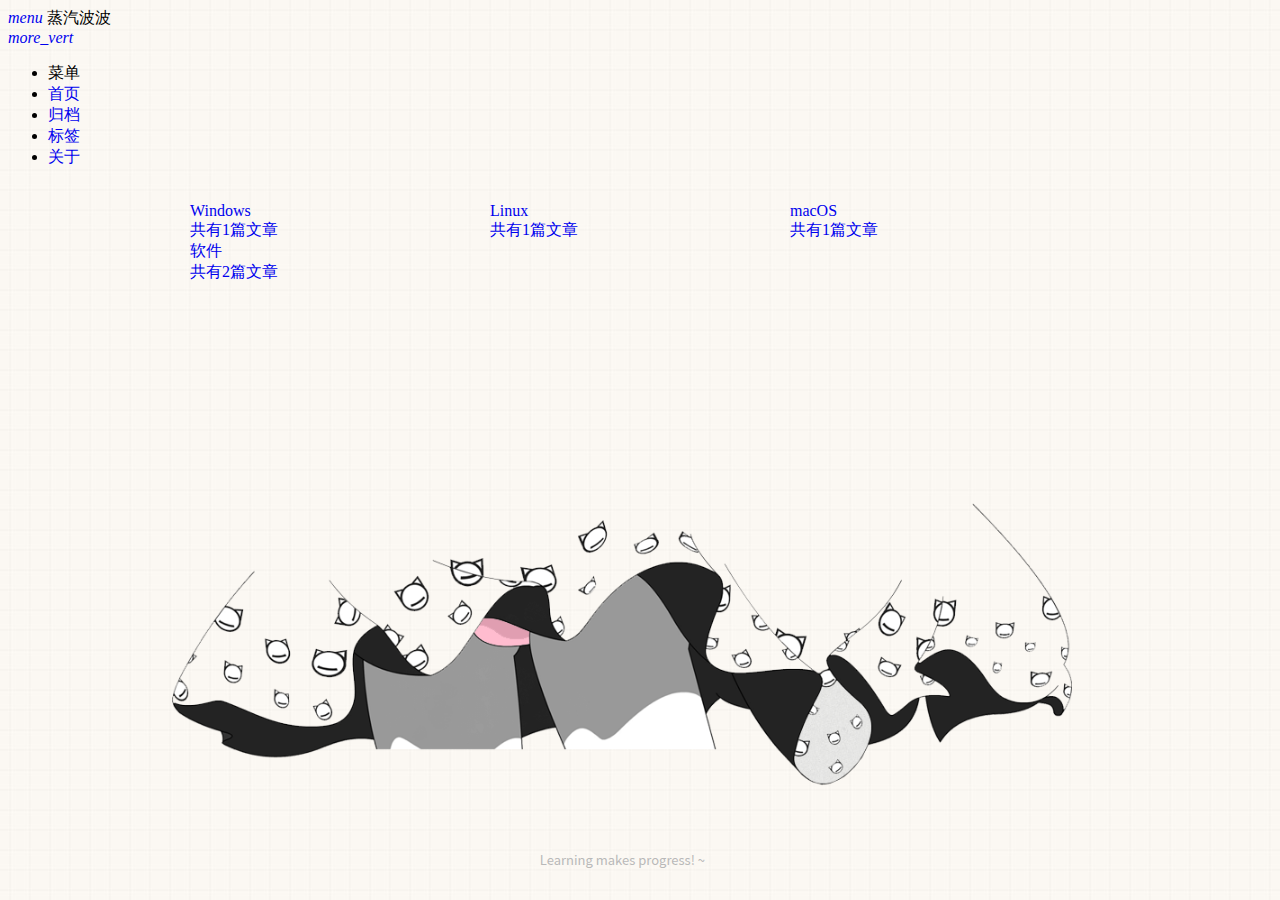
<file: tags/index.html>
<!DOCTYPE html>
<html lang="en">
<head>
    <meta charset="UTF-8">
    <title>蒸汽波波</title>
    <meta name="viewport" content="width=device-width, initial-scale=1.0,maximum-scale=1.0, user-scalable=no"/>
    <meta http-equiv="X-UA-Compatible" content="IE=edge,chrome=1"/>
    <meta name="renderer" content="webkit">
    <meta http-equiv="Cache-Control" content="no-siteapp"/>
    <link rel="stylesheet" href="/styles/main.css">
    <link rel="stylesheet" href="//cdnjs.loli.net/ajax/libs/mdui/0.4.3/css/mdui.min.css">
    <link rel="stylesheet" href="/media/css/tags.css">
    <link rel="stylesheet" href="/media/live2d/css/live2d.css" />
    
</head>
<body class=" mdui-appbar-with-toolbar  mdui-theme-primary-pink mdui-theme-accent-pink">
        <header class="mdui-toolbar mdui-color-pink mdui-appbar-fixed mdui-appbar-scroll-toolbar-hide" style="z-index: 1000">
    <a href="javascript:;" mdui-drawer="{target: '#left-drawer',overlay:true}" class="mdui-btn mdui-btn-icon"><i class="mdui-icon material-icons">menu</i></a>
    <span class="mdui-typo-title">蒸汽波波</span>
    <div class="mdui-toolbar-spacer"></div>
<!--    <a href="javascript:history.go(0);" class="mdui-btn mdui-btn-icon"><i class="mdui-icon material-icons">search</i></a>-->
    <a href="javascript:;" class="mdui-btn mdui-btn-icon"><i class="mdui-icon material-icons">more_vert</i></a>
</header>

        <div class="mdui-drawer mdui-color-white mdui-drawer-full-height mdui-drawer-close" id="left-drawer">
    <ul class="mdui-list">
        <li class="mdui-subheader">菜单</li>
        
        <li class="mdui-list-item mdui-ripple">
            <a href="/" class="mdui-list-item-content">首页</a>
        </li>
        
        <li class="mdui-list-item mdui-ripple">
            <a href="/archives" class="mdui-list-item-content">归档</a>
        </li>
        
        <li class="mdui-list-item mdui-ripple">
            <a href="/tags" class="mdui-list-item-content">标签</a>
        </li>
        
        <li class="mdui-list-item mdui-ripple">
            <a href="/post/about" class="mdui-list-item-content">关于</a>
        </li>
        
    </ul>
</div>

        <br>
        <div class="mdui-container">
            <div class="mdui-row mdui-row-gapless">
                <div class="k-container">
                    <div class="mdui-row">
                        
                        <div class="mdui-col mdui-p-a-1">
                            <article class="archives-list mdui-shadow-15  mdui-hoverable mdui-color-white ">
                                <a href="https://blog.steam-boom.xyz/tag/Rr58wP2P5/">
                                    <div class="mdui-p-a-2">
                                        <div class="mdui-typo-headline mdui-text-truncate index-list-title mdui-m-b-3 mdui-text-color-theme">Windows</div>
                                        <div class="mdui-typo-title mdui-m-t-1 mdui-text-color-blue-grey-200">共有1篇文章</div>
                                    </div>
                                </a>
                            </article>
                        </div>
                        
                        <div class="mdui-col mdui-p-a-1">
                            <article class="archives-list mdui-shadow-15  mdui-hoverable mdui-color-white ">
                                <a href="https://blog.steam-boom.xyz/tag/vnkJJrv2G/">
                                    <div class="mdui-p-a-2">
                                        <div class="mdui-typo-headline mdui-text-truncate index-list-title mdui-m-b-3 mdui-text-color-theme">Linux</div>
                                        <div class="mdui-typo-title mdui-m-t-1 mdui-text-color-blue-grey-200">共有1篇文章</div>
                                    </div>
                                </a>
                            </article>
                        </div>
                        
                        <div class="mdui-col mdui-p-a-1">
                            <article class="archives-list mdui-shadow-15  mdui-hoverable mdui-color-white ">
                                <a href="https://blog.steam-boom.xyz/tag/ySdgl4Ib0/">
                                    <div class="mdui-p-a-2">
                                        <div class="mdui-typo-headline mdui-text-truncate index-list-title mdui-m-b-3 mdui-text-color-theme">macOS</div>
                                        <div class="mdui-typo-title mdui-m-t-1 mdui-text-color-blue-grey-200">共有1篇文章</div>
                                    </div>
                                </a>
                            </article>
                        </div>
                        
                        <div class="mdui-col mdui-p-a-1">
                            <article class="archives-list mdui-shadow-15  mdui-hoverable mdui-color-white ">
                                <a href="https://blog.steam-boom.xyz/tag/vKG1zKq2D/">
                                    <div class="mdui-p-a-2">
                                        <div class="mdui-typo-headline mdui-text-truncate index-list-title mdui-m-b-3 mdui-text-color-theme">软件</div>
                                        <div class="mdui-typo-title mdui-m-t-1 mdui-text-color-blue-grey-200">共有2篇文章</div>
                                    </div>
                                </a>
                            </article>
                        </div>
                        
                    </div>
                </div>
            </div>
        </div>
        <footer class="mdui-container footer ">
    <div class="head_card-offset"></div>
    <div class="mdui-row mdui-row-gapless">
        <div class="k-container">
            <img width="100%" src="/media/img/skirt.png">
        </div>
    </div>

    <div class="site-info">
        Learning makes progress! ~
    </div>
</footer>
<div id="landlord" style="left:5px;bottom:0px;">
    <div class="message" style="opacity:0"></div>
    <canvas id="live2d" width="500" height="560" class="live2d"></canvas>
    <div class="live_talk_input_body">
        <div class="live_talk_input_name_body">
            <input name="name" type="text" class="live_talk_name white_input" id="AIuserName" autocomplete="off" placeholder="你的名字" />
        </div>
        <div class="live_talk_input_text_body">
            <input name="talk" type="text" class="live_talk_talk white_input" id="AIuserText" autocomplete="off" placeholder="要和我聊什么呀？"/>
            <button type="button" class="live_talk_send_btn" id="talk_send">发送</button>
        </div>
    </div>
    <input name="live_talk" id="live_talk" value="1" type="hidden" />
    <div class="live_ico_box">
        <div class="live_ico_item type_info" id="showInfoBtn"></div>
        <div class="live_ico_item type_talk" id="showTalkBtn"></div>
        <div class="live_ico_item type_music" id="musicButton"></div>
        <div class="live_ico_item type_youdu" id="youduButton"></div>
        <div class="live_ico_item type_quit" id="hideButton"></div>
        <input name="live_statu_val" id="live_statu_val" value="0" type="hidden" />
        <audio src="" style="display:none;" id="live2d_bgm" data-bgm="0" preload="none"></audio>
        <input name="live2dBGM" value="https://blog-1251216006.cos.ap-chengdu.myqcloud.com/123/cty%E4%B8%B6max%2CNceS%2C%E6%9D%8E%E7%A5%A5%E6%99%96%20-%20Winter%20%E2%86%91cube%E2%86%93%28Original%20Mix%29.mp3" type="hidden">
        <input name="live2dBGM" value="https://blog-1251216006.cos.ap-chengdu.myqcloud.com/123/EBIMAYO%20-%20GOODTEK%20%28for%20CHUNITHM%29.mp3" type="hidden">
        <input id="duType" value="douqilai,l2d_caihong" type="hidden">
    </div>
</div>
<div id="open_live2d">召唤伊斯特瓦尔</div>
<script>
    var message_Path = '/media/live2d/';//资源目录，如果目录不对请更改
    var talkAPI = "";//如果有类似图灵机器人的聊天接口请填写接口路径
</script>
<!--<script src="/media/js/jquery-3.3.1.min.js"></script>-->
<script src="//apps.bdimg.com/libs/jquery/2.1.4/jquery.min.js"></script>
<script type="text/javascript" src="/media/live2d/js/live2d.js"></script>
<script type="text/javascript" src="/media/live2d/js/message.js"></script>

</body>
<script src="//cdnjs.loli.net/ajax/libs/mdui/0.4.3/js/mdui.min.js"></script>
</html>
</file>
<file: styles/main.css>
body {
  background: #edeff0 url(../media/img/bg_01.jpg);
}
a {
  text-decoration: none;
}
.k-container {
  margin: 0 auto;
  width: 100%;
  max-width: 900px;
  flex-shrink: 0;
}
.head_card-offset {
  padding-top: 65px;
}
.site-info {
  position: relative;
  padding: 2.5%;
  text-align: center;
  font-size: 13px;
  color: #B9B9B9;
  font-family: -apple-system, BlinkMacSystemFont, Helvetica Neue, PingFang SC, Microsoft YaHei, Source Han Sans SC, Noto Sans CJK SC, WenQuanYi Micro Hei, sans-serif;
}
.doc-footer-nav {
  height: 96px;
}
.doc-footer-nav-left {
  text-align: left;
}
.doc-footer-nav-left,
.doc-footer-nav-right {
  height: 96px;
}
.doc-footer-nav-text {
  box-sizing: border-box;
  display: inline-block;
  font-size: 20px;
  font-weight: 500;
  -webkit-font-smoothing: antialiased;
  height: 100%;
  line-height: 24px;
  padding-top: 24px;
  width: 100%;
}
.doc-footer-nav-left .mdui-icon {
  float: left;
  margin-right: 10px;
}
.doc-footer-nav-text .mdui-icon {
  padding-top: 23px;
  width: 24px;
}
.doc-footer-nav-text .doc-footer-nav-direction {
  font-size: 15px;
  line-height: 18px;
  margin-bottom: 1px;
  opacity: 0.55;
}
.doc-footer-nav-left .doc-footer-nav-chapter {
  margin-left: 34px;
}
.doc-footer-nav-right .mdui-icon {
  float: right;
  margin-left: 10px;
}
.doc-footer-nav-right {
  text-align: right;
}
.doc-footer-nav-left,
.doc-footer-nav-right {
  height: 96px;
}
.doc-footer-nav-text {
  box-sizing: border-box;
  display: inline-block;
  font-size: 20px;
  font-weight: 500;
  -webkit-font-smoothing: antialiased;
  height: 100%;
  line-height: 24px;
  padding-top: 24px;
  width: 100%;
}
.doc-footer-nav-text .doc-footer-nav-direction {
  font-size: 15px;
  line-height: 18px;
  margin-bottom: 1px;
  opacity: 0.55;
}
.doc-footer-nav-right .doc-footer-nav-chapter {
  margin-right: 34px;
}

    .header {background-image: url(https://blog-1251216006.cos.ap-chengdu.myqcloud.com/img/banner.jpg);}
    .index-img{ background-image: url(https://blog-1251216006.cos.ap-chengdu.myqcloud.com/img/banner.jpg);}
</file>
<file: media/css/tags.css>
.mdui-row-md-3 .mdui-col {
    float: left;
    width: 33.333333%;
}
.mdui-p-a-1{
    float: left;
    width: 33.333333%;
}
.footer{
    width: 96%;
    max-width: none;
    position: absolute;
    bottom: 0
}
</file>
<file: media/live2d/css/live2d.css>
#landlord {
    user-select: none;
    position: fixed;
    left: 5px;
    bottom: 0;
    width: 250px;
    height: 280px;
    z-index: 10000;
    font-size: 0;
    /*transition: all .3s ease-in-out;*/
	display:none;
}
#open_live2d{
	border: 2px solid rgba(75,127,199,0.9);
    border-radius: 2px;
    background-color: rgba(74, 59, 114,0.9);
	padding:2px 10px;
	color:#fff;
	height:24px;
	line-height:24px;
	font-size:12px;
	position:fixed;
	right:5px;
	bottom:5px;
	z-index:10000;
	cursor:pointer;
	display:none;
}
#showInfoBtn{
 	display:none;
}
#live2d {
	width: 250px;
    height: 280px;
    position: relative;
	z-index:3;
}

.message {
    opacity: 0;
    color: #fff;
	box-sizing: border-box;
    width: 250px;
    height: auto;
    margin: auto;
    padding: 7px;
    bottom: 280px;
    left: 0px;
    text-align: center;
    border: 2px solid rgba(75,127,199,0.9);
    border-radius: 5px;
    background-color: rgba(74, 59, 114,0.9);
    font-size: 13px;
    font-weight: 400;
    text-overflow: ellipsis;
    text-transform: uppercase;
    overflow: hidden;
    position: absolute;
    /*animation-delay: 5s;
    animation-duration: 50s;
    animation-iteration-count: infinite;
    animation-name: shake;
    animation-timing-function: ease-in-out;*/
}
.live_talk_input_body{
	position:absolute;
	bottom:15px;
	left:0;
	width:250px;
	display:none;
	z-index:4;
}
.live_talk_input_text_body{
	width:250px;
	box-sizing:border-box;
	height:28px;
	border: 2px solid rgb(223, 179, 241);
    border-radius: 5px;
    background-color: rgba(74, 59, 114,0.9);
}
.live_talk_input_name_body{
	width:70px;
	box-sizing:border-box;
	height:24px;
	border: 2px solid rgb(223, 179, 241);
    border-radius: 5px;
    background-color: rgba(74, 59, 114,0.9);
	margin-bottom:3px;
}
.live_talk_name{
	background-color:transparent;
	border:0px;
	margin:0;
	width:66px;
	height:20px;
	line-height:20px;
	text-align:center;
	font-size:12px;
	color:#fff;
	outline:none;
	box-sizing:border-box;
	padding:0 3px;
}
.live_talk_talk{
	background-color:transparent;
	border:0px;
	margin:0;
	width:206px;
	height:24px;
	line-height:24px;
	text-align:left;
	font-size:12px;
	color:#fff;
	outline:none;
	box-sizing:border-box;
	padding:0 3px;
	float:left;
}
.live_talk_send_btn{
	background-color:transparent;
	color:#fff;
	border:0px;
	cursor:pointer;
	padding:0 4px;
	border-left:1px solid #fff;
	font-size:12px;
	float:right;
	height:18px;
	line-height:18px;
	outline:none;
	margin:3px 0 0 0;
}
.white_input:-moz-placeholder { /* Mozilla Firefox 4 to 18 */
    color: #E4E4E4;  
	opacity: 1;
}
 
.white_input::-moz-placeholder {  /* Mozilla Firefox 19+*/ 
    color: #E4E4E4;
	opacity: 1;
}
 
.white_input:-ms-input-placeholder {
    color: #E4E4E4;
}
 
.white_input::-webkit-input-placeholder {
    color: #E4E4E4;
}


.hide-button {
    position: absolute;
    top: 10px;
    right: 0;
    /* bottom: 30px; */
    display: none;
    overflow: hidden;
    /* padding: 4px; */
    width: 60px;
    height: 20px;
    border: 1px solid rgba(255,137,255,.4);
    border-radius: 12px;
    background: rgba(255,137,255,.2);
    box-shadow: 0 3px 15px 2px rgba(255,137,255,.4);
    text-align: center;
    font-size: 12px;
    cursor: pointer;
}

.hide-button:hover {
    border: 1px solid #f4a7b9;
    background: #f4f6f8;
}
.live_ico_box{
	width:15px;
	position:absolute;
	z-index:5;
	right:0;
	top:10px;
	opacity:0.9;
}
.live_ico_item{
	width:15px;
	height: 20px;
	cursor:pointer;
	background-position:center center;
	background-repeat:no-repeat;
	background-size:15px;
}
.live_ico_item.type_talk{
	background-image:url(../images/talk.png);
}
.live_ico_item.type_quit{
	background-image:url(../images/quite.png);
}
.live_ico_item.type_info{
	background-image:url(../images/info.png);
}
.live_ico_item.type_music{
	background-image:url(../images/music.png);
}
.live_ico_item.type_youdu{
	background-image:url(../images/youdu.png);
}
.live_ico_item.type_music.play{
	background-image:url(../images/pasue.png);
}
.live_ico_item.type_youdu.doudong{
    -webkit-animation-name: shake-little;
    -ms-animation-name: shake-little;
    animation-name: shake-little;
    -webkit-animation-duration: 100ms;
    -ms-animation-duration: 100ms;
    animation-duration: 100ms;
    -webkit-animation-iteration-count: infinite;
    -ms-animation-iteration-count: infinite;
    animation-iteration-count: infinite;
    -webkit-animation-timing-function: ease-in-out;
    -ms-animation-timing-function: ease-in-out;
    animation-timing-function: ease-in-out;
    -webkit-animation-delay: 0s;
    -ms-animation-delay: 0s;
    animation-delay: 0s;
    -webkit-animation-play-state: running;
    -ms-animation-play-state: running;
    animation-play-state: running
}
.douqilai,.douqilai *{
    animation: shake-it .5s reverse infinite cubic-bezier(0.68, -0.55, 0.27, 1.55);
}
.l2d_caihong{
    animation: rainbow 1.5s infinite;
}
@media (max-width: 860px) {
    #landlord {
        display: none!important;
    }
}

@keyframes shake {
    2% {
        transform: translate(0.5px, -1.5px) rotate(-0.5deg);
    }

    4% {
        transform: translate(0.5px, 1.5px) rotate(1.5deg);
    }

    6% {
        transform: translate(1.5px, 1.5px) rotate(1.5deg);
    }

    8% {
        transform: translate(2.5px, 1.5px) rotate(0.5deg);
    }

    10% {
        transform: translate(0.5px, 2.5px) rotate(0.5deg);
    }

    12% {
        transform: translate(1.5px, 1.5px) rotate(0.5deg);
    }

    14% {
        transform: translate(0.5px, 0.5px) rotate(0.5deg);
    }

    16% {
        transform: translate(-1.5px, -0.5px) rotate(1.5deg);
    }

    18% {
        transform: translate(0.5px, 0.5px) rotate(1.5deg);
    }

    20% {
        transform: translate(2.5px, 2.5px) rotate(1.5deg);
    }

    22% {
        transform: translate(0.5px, -1.5px) rotate(1.5deg);
    }

    24% {
        transform: translate(-1.5px, 1.5px) rotate(-0.5deg);
    }

    26% {
        transform: translate(1.5px, 0.5px) rotate(1.5deg);
    }

    28% {
        transform: translate(-0.5px, -0.5px) rotate(-0.5deg);
    }

    30% {
        transform: translate(1.5px, -0.5px) rotate(-0.5deg);
    }

    32% {
        transform: translate(2.5px, -1.5px) rotate(1.5deg);
    }

    34% {
        transform: translate(2.5px, 2.5px) rotate(-0.5deg);
    }

    36% {
        transform: translate(0.5px, -1.5px) rotate(0.5deg);
    }

    38% {
        transform: translate(2.5px, -0.5px) rotate(-0.5deg);
    }

    40% {
        transform: translate(-0.5px, 2.5px) rotate(0.5deg);
    }

    42% {
        transform: translate(-1.5px, 2.5px) rotate(0.5deg);
    }

    44% {
        transform: translate(-1.5px, 1.5px) rotate(0.5deg);
    }

    46% {
        transform: translate(1.5px, -0.5px) rotate(-0.5deg);
    }

    48% {
        transform: translate(2.5px, -0.5px) rotate(0.5deg);
    }

    50% {
        transform: translate(-1.5px, 1.5px) rotate(0.5deg);
    }

    52% {
        transform: translate(-0.5px, 1.5px) rotate(0.5deg);
    }

    54% {
        transform: translate(-1.5px, 1.5px) rotate(0.5deg);
    }

    56% {
        transform: translate(0.5px, 2.5px) rotate(1.5deg);
    }

    58% {
        transform: translate(2.5px, 2.5px) rotate(0.5deg);
    }

    60% {
        transform: translate(2.5px, -1.5px) rotate(1.5deg);
    }

    62% {
        transform: translate(-1.5px, 0.5px) rotate(1.5deg);
    }

    64% {
        transform: translate(-1.5px, 1.5px) rotate(1.5deg);
    }

    66% {
        transform: translate(0.5px, 2.5px) rotate(1.5deg);
    }

    68% {
        transform: translate(2.5px, -1.5px) rotate(1.5deg);
    }

    70% {
        transform: translate(2.5px, 2.5px) rotate(0.5deg);
    }

    72% {
        transform: translate(-0.5px, -1.5px) rotate(1.5deg);
    }

    74% {
        transform: translate(-1.5px, 2.5px) rotate(1.5deg);
    }

    76% {
        transform: translate(-1.5px, 2.5px) rotate(1.5deg);
    }

    78% {
        transform: translate(-1.5px, 2.5px) rotate(0.5deg);
    }

    80% {
        transform: translate(-1.5px, 0.5px) rotate(-0.5deg);
    }

    82% {
        transform: translate(-1.5px, 0.5px) rotate(-0.5deg);
    }

    84% {
        transform: translate(-0.5px, 0.5px) rotate(1.5deg);
    }

    86% {
        transform: translate(2.5px, 1.5px) rotate(0.5deg);
    }

    88% {
        transform: translate(-1.5px, 0.5px) rotate(1.5deg);
    }

    90% {
        transform: translate(-1.5px, -0.5px) rotate(-0.5deg);
    }

    92% {
        transform: translate(-1.5px, -1.5px) rotate(1.5deg);
    }

    94% {
        transform: translate(0.5px, 0.5px) rotate(-0.5deg);
    }

    96% {
        transform: translate(2.5px, -0.5px) rotate(-0.5deg);
    }

    98% {
        transform: translate(-1.5px, -1.5px) rotate(-0.5deg);
    }

    0%, 100% {
        transform: translate(0, 0) rotate(0);
    }
}

@keyframes quan {
      0%   { transform:rotate(0);
             animation-timing-function:linear; }
      100% { transform:rotate(360deg); }
}
@-webkit-keyframes quan {
      0%   { -webkit-transform:rotate(0);
             -webkit-animation-timing-function:linear; }
      100% { -webkit-transform:rotate(360deg); }
}
@-moz-keyframes quan {
      0%   { -moz-transform:rotate(0);
             -moz-animation-timing-function:linear; }
      100% { -moz-transform:rotate(360deg); }
}
@-o-keyframes quan {
      0%   { -o-transform:rotate(0);
             -o-animation-timing-function:linear; }
      100% { -o-transform:rotate(360deg); }
}
@-ms-keyframes quan {
      0%   { -ms-transform:rotate(0);
             -ms-animation-timing-function:linear; }
      100% { -ms-transform:rotate(360deg); }
}
@-webkit-keyframes shake-little {
    0% {
        -webkit-transform: translate(0px, 0px) rotate(0deg)
    }
    2% {
        -webkit-transform: translate(-1px, 0px) rotate(-0.5deg)
    }
    4% {
        -webkit-transform: translate(-1px, -1px) rotate(-0.5deg)
    }
    6% {
        -webkit-transform: translate(-1px, -1px) rotate(-0.5deg)
    }
    8% {
        -webkit-transform: translate(0px, 0px) rotate(-0.5deg)
    }
    10% {
        -webkit-transform: translate(0px, -1px) rotate(-0.5deg)
    }
    12% {
        -webkit-transform: translate(-1px, 0px) rotate(-0.5deg)
    }
    14% {
        -webkit-transform: translate(-1px, -1px) rotate(-0.5deg)
    }
    16% {
        -webkit-transform: translate(0px, 0px) rotate(-0.5deg)
    }
    18% {
        -webkit-transform: translate(-1px, -1px) rotate(-0.5deg)
    }
    20% {
        -webkit-transform: translate(-1px, -1px) rotate(-0.5deg)
    }
    22% {
        -webkit-transform: translate(0px, -1px) rotate(-0.5deg)
    }
    24% {
        -webkit-transform: translate(0px, 0px) rotate(-0.5deg)
    }
    26% {
        -webkit-transform: translate(-1px, -1px) rotate(-0.5deg)
    }
    28% {
        -webkit-transform: translate(-1px, -1px) rotate(-0.5deg)
    }
    30% {
        -webkit-transform: translate(-1px, -1px) rotate(-0.5deg)
    }
    32% {
        -webkit-transform: translate(0px, -1px) rotate(-0.5deg)
    }
    34% {
        -webkit-transform: translate(-1px, -1px) rotate(-0.5deg)
    }
    36% {
        -webkit-transform: translate(0px, -1px) rotate(-0.5deg)
    }
    38% {
        -webkit-transform: translate(-1px, 0px) rotate(-0.5deg)
    }
    40% {
        -webkit-transform: translate(0px, 0px) rotate(-0.5deg)
    }
    42% {
        -webkit-transform: translate(-1px, -1px) rotate(-0.5deg)
    }
    44% {
        -webkit-transform: translate(-1px, 0px) rotate(-0.5deg)
    }
    46% {
        -webkit-transform: translate(0px, 0px) rotate(-0.5deg)
    }
    48% {
        -webkit-transform: translate(-1px, -1px) rotate(-0.5deg)
    }
    50% {
        -webkit-transform: translate(0px, 0px) rotate(-0.5deg)
    }
    52% {
        -webkit-transform: translate(0px, 0px) rotate(-0.5deg)
    }
    54% {
        -webkit-transform: translate(0px, 0px) rotate(-0.5deg)
    }
    56% {
        -webkit-transform: translate(-1px, 0px) rotate(-0.5deg)
    }
    58% {
        -webkit-transform: translate(0px, -1px) rotate(-0.5deg)
    }
    60% {
        -webkit-transform: translate(-1px, -1px) rotate(-0.5deg)
    }
    62% {
        -webkit-transform: translate(-1px, -1px) rotate(-0.5deg)
    }
    64% {
        -webkit-transform: translate(-1px, 0px) rotate(-0.5deg)
    }
    66% {
        -webkit-transform: translate(0px, 0px) rotate(-0.5deg)
    }
    68% {
        -webkit-transform: translate(-1px, 0px) rotate(-0.5deg)
    }
    70% {
        -webkit-transform: translate(0px, -1px) rotate(-0.5deg)
    }
    72% {
        -webkit-transform: translate(0px, -1px) rotate(-0.5deg)
    }
    74% {
        -webkit-transform: translate(-1px, -1px) rotate(-0.5deg)
    }
    76% {
        -webkit-transform: translate(0px, 0px) rotate(-0.5deg)
    }
    78% {
        -webkit-transform: translate(0px, -1px) rotate(-0.5deg)
    }
    80% {
        -webkit-transform: translate(0px, -1px) rotate(-0.5deg)
    }
    82% {
        -webkit-transform: translate(-1px, 0px) rotate(-0.5deg)
    }
    84% {
        -webkit-transform: translate(-1px, 0px) rotate(-0.5deg)
    }
    86% {
        -webkit-transform: translate(0px, 0px) rotate(-0.5deg)
    }
    88% {
        -webkit-transform: translate(0px, 0px) rotate(-0.5deg)
    }
    90% {
        -webkit-transform: translate(-1px, -1px) rotate(-0.5deg)
    }
    92% {
        -webkit-transform: translate(0px, 0px) rotate(-0.5deg)
    }
    94% {
        -webkit-transform: translate(0px, 0px) rotate(-0.5deg)
    }
    96% {
        -webkit-transform: translate(-1px, -1px) rotate(-0.5deg)
    }
    98% {
        -webkit-transform: translate(0px, 0px) rotate(-0.5deg)
    }
}
@-ms-keyframes shake-little {
    0% {
        -ms-transform: translate(0px, 0px) rotate(0deg)
    }
    2% {
        -ms-transform: translate(0px, 0px) rotate(-0.5deg)
    }
    4% {
        -ms-transform: translate(0px, 0px) rotate(-0.5deg)
    }
    6% {
        -ms-transform: translate(-1px, 0px) rotate(-0.5deg)
    }
    8% {
        -ms-transform: translate(0px, -1px) rotate(-0.5deg)
    }
    10% {
        -ms-transform: translate(0px, 0px) rotate(-0.5deg)
    }
    12% {
        -ms-transform: translate(0px, -1px) rotate(-0.5deg)
    }
    14% {
        -ms-transform: translate(0px, -1px) rotate(-0.5deg)
    }
    16% {
        -ms-transform: translate(0px, 0px) rotate(-0.5deg)
    }
    18% {
        -ms-transform: translate(0px, 0px) rotate(-0.5deg)
    }
    20% {
        -ms-transform: translate(-1px, 0px) rotate(-0.5deg)
    }
    22% {
        -ms-transform: translate(-1px, -1px) rotate(-0.5deg)
    }
    24% {
        -ms-transform: translate(-1px, 0px) rotate(-0.5deg)
    }
    26% {
        -ms-transform: translate(-1px, 0px) rotate(-0.5deg)
    }
    28% {
        -ms-transform: translate(0px, -1px) rotate(-0.5deg)
    }
    30% {
        -ms-transform: translate(0px, -1px) rotate(-0.5deg)
    }
    32% {
        -ms-transform: translate(0px, -1px) rotate(-0.5deg)
    }
    34% {
        -ms-transform: translate(0px, -1px) rotate(-0.5deg)
    }
    36% {
        -ms-transform: translate(0px, -1px) rotate(-0.5deg)
    }
    38% {
        -ms-transform: translate(-1px, 0px) rotate(-0.5deg)
    }
    40% {
        -ms-transform: translate(0px, -1px) rotate(-0.5deg)
    }
    42% {
        -ms-transform: translate(-1px, -1px) rotate(-0.5deg)
    }
    44% {
        -ms-transform: translate(-1px, -1px) rotate(-0.5deg)
    }
    46% {
        -ms-transform: translate(0px, -1px) rotate(-0.5deg)
    }
    48% {
        -ms-transform: translate(0px, -1px) rotate(-0.5deg)
    }
    50% {
        -ms-transform: translate(-1px, 0px) rotate(-0.5deg)
    }
    52% {
        -ms-transform: translate(-1px, -1px) rotate(-0.5deg)
    }
    54% {
        -ms-transform: translate(-1px, 0px) rotate(-0.5deg)
    }
    56% {
        -ms-transform: translate(0px, -1px) rotate(-0.5deg)
    }
    58% {
        -ms-transform: translate(0px, -1px) rotate(-0.5deg)
    }
    60% {
        -ms-transform: translate(-1px, 0px) rotate(-0.5deg)
    }
    62% {
        -ms-transform: translate(0px, -1px) rotate(-0.5deg)
    }
    64% {
        -ms-transform: translate(-1px, 0px) rotate(-0.5deg)
    }
    66% {
        -ms-transform: translate(-1px, -1px) rotate(-0.5deg)
    }
    68% {
        -ms-transform: translate(0px, 0px) rotate(-0.5deg)
    }
    70% {
        -ms-transform: translate(-1px, 0px) rotate(-0.5deg)
    }
    72% {
        -ms-transform: translate(-1px, 0px) rotate(-0.5deg)
    }
    74% {
        -ms-transform: translate(-1px, -1px) rotate(-0.5deg)
    }
    76% {
        -ms-transform: translate(-1px, 0px) rotate(-0.5deg)
    }
    78% {
        -ms-transform: translate(-1px, 0px) rotate(-0.5deg)
    }
    80% {
        -ms-transform: translate(0px, -1px) rotate(-0.5deg)
    }
    82% {
        -ms-transform: translate(-1px, -1px) rotate(-0.5deg)
    }
    84% {
        -ms-transform: translate(0px, -1px) rotate(-0.5deg)
    }
    86% {
        -ms-transform: translate(0px, -1px) rotate(-0.5deg)
    }
    88% {
        -ms-transform: translate(0px, -1px) rotate(-0.5deg)
    }
    90% {
        -ms-transform: translate(-1px, -1px) rotate(-0.5deg)
    }
    92% {
        -ms-transform: translate(0px, 0px) rotate(-0.5deg)
    }
    94% {
        -ms-transform: translate(0px, -1px) rotate(-0.5deg)
    }
    96% {
        -ms-transform: translate(-1px, 0px) rotate(-0.5deg)
    }
    98% {
        -ms-transform: translate(0px, -1px) rotate(-0.5deg)
    }
}
@keyframes shake-little {
    0% {
        transform: translate(0px, 0px) rotate(0deg)
    }
    2% {
        transform: translate(-1px, -1px) rotate(-0.5deg)
    }
    4% {
        transform: translate(-1px, -1px) rotate(-0.5deg)
    }
    6% {
        transform: translate(0px, 0px) rotate(-0.5deg)
    }
    8% {
        transform: translate(0px, -1px) rotate(-0.5deg)
    }
    10% {
        transform: translate(-1px, -1px) rotate(-0.5deg)
    }
    12% {
        transform: translate(0px, 0px) rotate(-0.5deg)
    }
    14% {
        transform: translate(0px, 0px) rotate(-0.5deg)
    }
    16% {
        transform: translate(0px, -1px) rotate(-0.5deg)
    }
    18% {
        transform: translate(0px, 0px) rotate(-0.5deg)
    }
    20% {
        transform: translate(-1px, -1px) rotate(-0.5deg)
    }
    22% {
        transform: translate(-1px, -1px) rotate(-0.5deg)
    }
    24% {
        transform: translate(-1px, -1px) rotate(-0.5deg)
    }
    26% {
        transform: translate(-1px, 0px) rotate(-0.5deg)
    }
    28% {
        transform: translate(0px, -1px) rotate(-0.5deg)
    }
    30% {
        transform: translate(0px, -1px) rotate(-0.5deg)
    }
    32% {
        transform: translate(0px, 0px) rotate(-0.5deg)
    }
    34% {
        transform: translate(0px, -1px) rotate(-0.5deg)
    }
    36% {
        transform: translate(-1px, 0px) rotate(-0.5deg)
    }
    38% {
        transform: translate(-1px, -1px) rotate(-0.5deg)
    }
    40% {
        transform: translate(0px, 0px) rotate(-0.5deg)
    }
    42% {
        transform: translate(-1px, -1px) rotate(-0.5deg)
    }
    44% {
        transform: translate(-1px, 0px) rotate(-0.5deg)
    }
    46% {
        transform: translate(-1px, -1px) rotate(-0.5deg)
    }
    48% {
        transform: translate(0px, -1px) rotate(-0.5deg)
    }
    50% {
        transform: translate(0px, -1px) rotate(-0.5deg)
    }
    52% {
        transform: translate(0px, 0px) rotate(-0.5deg)
    }
    54% {
        transform: translate(-1px, 0px) rotate(-0.5deg)
    }
    56% {
        transform: translate(0px, 0px) rotate(-0.5deg)
    }
    58% {
        transform: translate(0px, 0px) rotate(-0.5deg)
    }
    60% {
        transform: translate(0px, 0px) rotate(-0.5deg)
    }
    62% {
        transform: translate(0px, -1px) rotate(-0.5deg)
    }
    64% {
        transform: translate(0px, 0px) rotate(-0.5deg)
    }
    66% {
        transform: translate(-1px, -1px) rotate(-0.5deg)
    }
    68% {
        transform: translate(0px, -1px) rotate(-0.5deg)
    }
    70% {
        transform: translate(0px, 0px) rotate(-0.5deg)
    }
    72% {
        transform: translate(-1px, -1px) rotate(-0.5deg)
    }
    74% {
        transform: translate(-1px, -1px) rotate(-0.5deg)
    }
    76% {
        transform: translate(-1px, 0px) rotate(-0.5deg)
    }
    78% {
        transform: translate(0px, 0px) rotate(-0.5deg)
    }
    80% {
        transform: translate(0px, -1px) rotate(-0.5deg)
    }
    82% {
        transform: translate(-1px, 0px) rotate(-0.5deg)
    }
    84% {
        transform: translate(-1px, -1px) rotate(-0.5deg)
    }
    86% {
        transform: translate(0px, -1px) rotate(-0.5deg)
    }
    88% {
        transform: translate(0px, 0px) rotate(-0.5deg)
    }
    90% {
        transform: translate(-1px, -1px) rotate(-0.5deg)
    }
    92% {
        transform: translate(-1px, 0px) rotate(-0.5deg)
    }
    94% {
        transform: translate(-1px, 0px) rotate(-0.5deg)
    }
    96% {
        transform: translate(0px, -1px) rotate(-0.5deg)
    }
    98% {
        transform: translate(0px, -1px) rotate(-0.5deg)
    }
}
@keyframes shake-it{
    0%{
        text-shadow: 0 0 rgba(0, 255, 255, .5), 0 0 rgba(255, 0, 0, .5);
    }
    25%{
        text-shadow: -2px 0 rgba(0, 255, 255, .5), 2px 0 rgba(255, 0, 0, .5);
    }
    50%{
        text-shadow: -5px 0 rgba(0, 255, 255, .5), 3px 0 rgba(255, 0, 0, .5);
    }
    100%{
        text-shadow: 3px 0 rgba(0, 255, 255, .5), 5px 0 rgba(255, 0, 0, .5);
    }
}
@keyframes rainbow {
    100% { filter: hue-rotate(360deg); }
}
</file>
